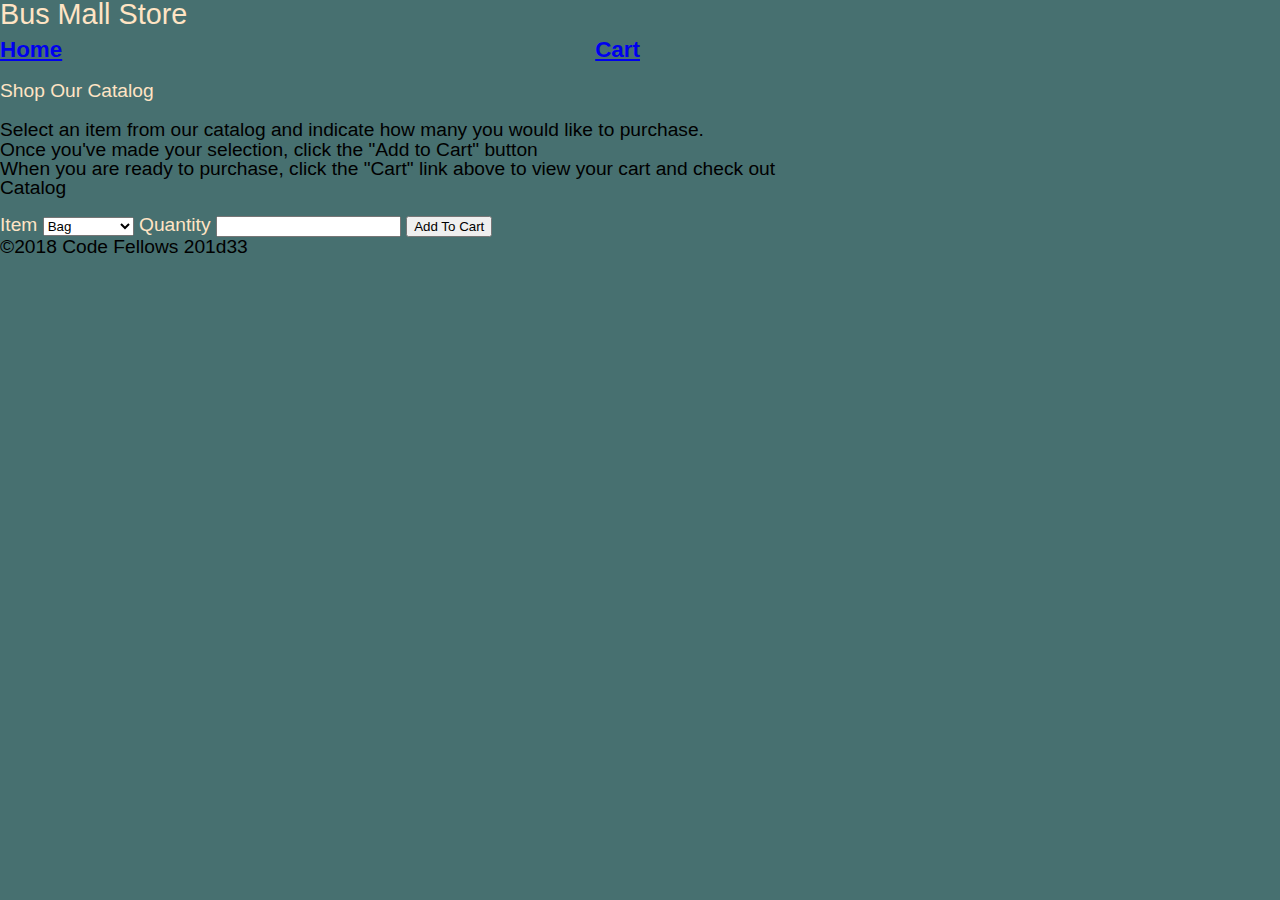
<file: index.html>
<!DOCTYPE html>
<html>

  <head>
    <title>Bus Mall Store</title>
    <link rel="stylesheet" href="./starter-code/css/reset.css" />
    <link rel="stylesheet" href="./starter-code/css/style.css" />
  </head>

  <body>

    <header>
      <h1>Bus Mall Store</h1>
      <nav>
        <ul>
          <li><a href="index.html">Home</a></li>
          <li><a href="cart.html">Cart</a><span id="itemCount"></span></li>
        </ul>
      </nav>
    </header>

    <main>

      <section class="deck col-1">
        <div class="card">
          <header>
            <h2>Shop Our Catalog</h2>
          </header>
          <div class="copy">
            <ol>
              <li>Select an item from our catalog and indicate how many you would like to purchase.</li>
              <li>Once you've made your selection, click the "Add to Cart" button</li>
              <li>When you are ready to purchase, click the "Cart" link above to view your cart and check out</li>
            </ol>
          </div>
        </div>
      </section>

      <section class="deck col-2">
        <div class="card">
          <div class="copy">
            <form id="catalog">
              <fieldset>
                <legend>Catalog</legend>
                <label>
                  <span>Item</span>
                  <select id="items"></select>
                </label>
                <label>
                  <span>Quantity</span>
                  <input id="quantity" type="number" />
                </label>
                <input type="submit" value="Add To Cart" />
              </fieldset>
            </form>
          </div>
        </div>
        <div class="card" id="cartContents"></div>
      </section>

    </main>

    <footer>
      <p>&copy;2018 Code Fellows 201d33</p>
    </footer>

    <script src='./starter-code/js/app.js'></script>
    <script src='./starter-code/js/catalog.js'></script>
  </body>

</html>
</file>
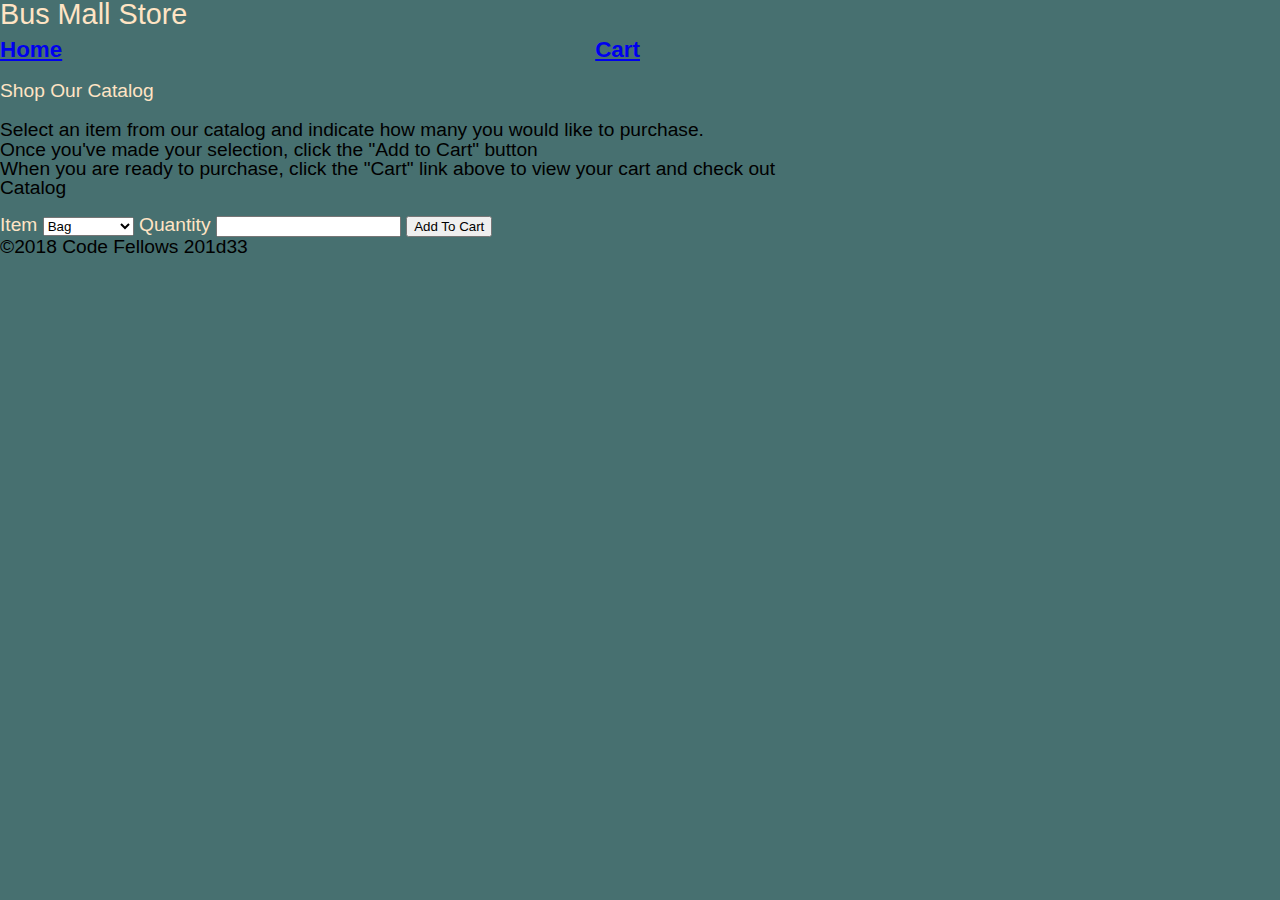
<file: starter-code/index.html>
<!DOCTYPE html>
<html>

  <head>
    <title>Bus Mall Store</title>
    <link rel="stylesheet" href="css/reset.css" />
    <link rel="stylesheet" href="./css/style.css" />
  </head>

  <body>

    <header>
      <h1>Bus Mall Store</h1>
      <nav>
        <ul>
          <li><a href="index.html">Home</a></li>
          <li><a href="cart.html">Cart</a><span id="itemCount"></span></li>
        </ul>
      </nav>
    </header>

    <main>

      <section class="deck col-1">
        <div class="card">
          <header>
            <h2>Shop Our Catalog</h2>
          </header>
          <div class="copy">
            <ol>
              <li>Select an item from our catalog and indicate how many you would like to purchase.</li>
              <li>Once you've made your selection, click the "Add to Cart" button</li>
              <li>When you are ready to purchase, click the "Cart" link above to view your cart and check out</li>
            </ol>
          </div>
        </div>
      </section>

      <section class="deck col-2">
        <div class="card">
          <div class="copy">
            <form id="catalog">
              <fieldset>
                <legend>Catalog</legend>
                <label>
                  <span>Item</span>
                  <select id="items"></select>
                </label>
                <label>
                  <span>Quantity</span>
                  <input id="quantity" type="number" />
                </label>
                <input type="submit" value="Add To Cart" />
              </fieldset>
            </form>
          </div>
        </div>
        <div class="card" id="cartContents"></div>
      </section>

    </main>

    <footer>
      <p>&copy;2018 Code Fellows 201d33</p>
    </footer>

    <script src='js/app.js'></script>
    <script src='js/catalog.js'></script>
  </body>

</html>
</file>
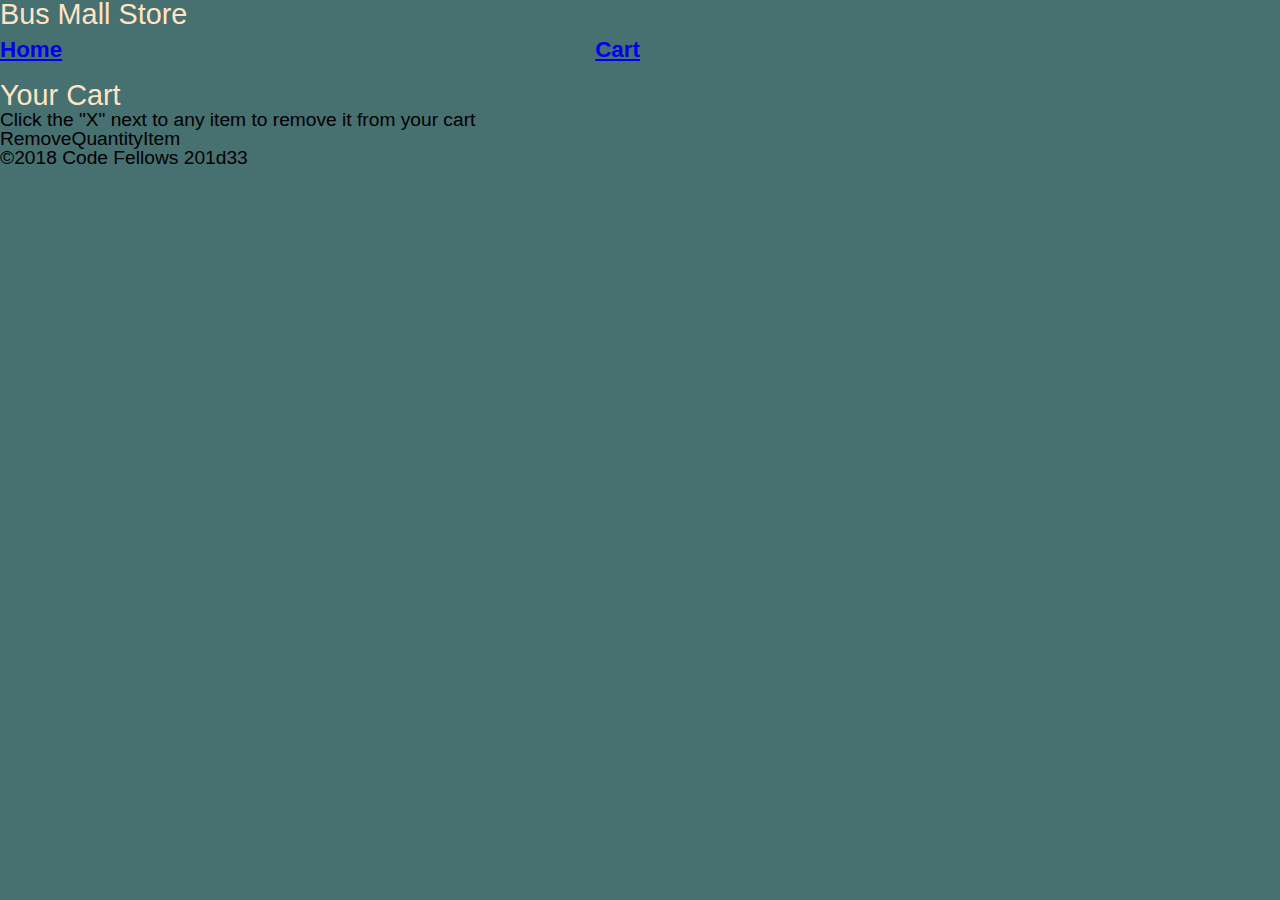
<file: starter-code/cart.html>
<!DOCTYPE html>
<html>

<head>
  <title>Bus Mall Store</title>
  <link rel="stylesheet" href="./css/reset.css" />
  <link rel="stylesheet" href="./css/style.css" />
</head>

<body>

  <header>
    <h1>Bus Mall Store</h1>
    <nav>
      <ul>
        <li><a href="index.html">Home</a></li>
        <li><a href="cart.html">Cart</a><span id="itemCount"></span></li>
      </ul>
    </nav>
  </header>

  <main>

    <section class="deck col-1">
      <div class="card">
        <header>
          <h1>Your Cart</h1>
        </header>
        <div class="copy">
          <ol>
            <li>Click the "X" next to any item to remove it from your cart</li>
          </ol>
        </div>
      </div>
    </section>

    <section class="deck col-1">
      <div id="cart-container" class="card">
        <table id="cart">
          <thead>
            <tr>
              <th>Remove</th>
              <th>Quantity</th>
              <th>Item</th>
            </tr>
          </thead>
          <tbody></tbody>
          <tfoot></tfoot>
        </table>
      </div>
    </section>

  </main>

  <footer>
    <p>&copy;2018 Code Fellows 201d33</p>
  </footer>

  <script src='./js/app.js'></script>
  <script src='./js/cart.js'></script>
</body>

</html>
</file>
<file: starter-code/css/style.css>
/* TODO: Make it awesome */
body {
  background-color: rgb(71, 112, 112);  font-family: Verdana, Arial, sans-serif;padding-top: 30px; padding-bottom: 30px; font-size: 1.2em;
  overflow-x: hidden; 
  display: inline;
}

main{
  height: 80%;
}

header h1 {
  font-size: 1.5em;
  color: bisque;
}

header ul {
  width: 50%;
  display: flex;
  justify-content: space-between;
  border-radius: 0px; border: none; font-weight: bold; font-size: 1.4rem; 

padding-top: 10px;
padding-bottom: 20px;
}

#items{
  margin-top: 20px;
}

span{
  color: bisque;
}

h2 {
  padding-bottom: 20px;
  color: bisque;
}

.small {
  padding-top: 20px;
  padding-left: 35%;
  width: 140px; 
  height: 140px; margin: 5px; 
}

#cartContents p {
  padding-left: 35%;

}
</file>
